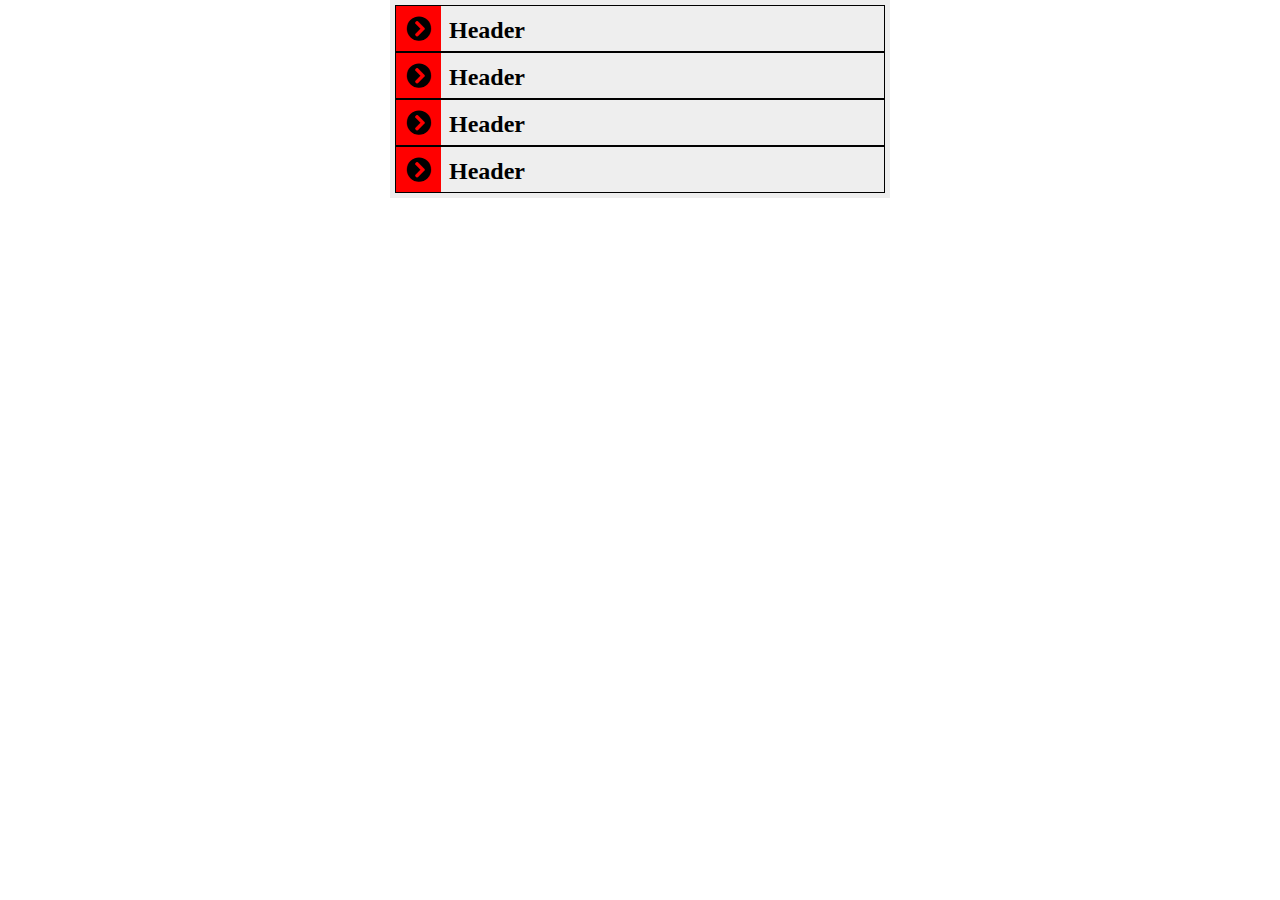
<file: first_accordion/index.html>
<!DOCTYPE html>
<html lang="en">
	<head>
		  <meta charset="UTF-8">
		  <meta http-equiv="X-UA-Compatible" content="IE=edge">
			<meta name="viewport" content="width=device-width, initial-scale=1.0">
		  <title>Document</title>
		<link rel="stylesheet" href="font_awesome/css/all.min.css">
		<link rel="stylesheet" href="style.css">
	</head>
	<body>
		
		<div class="container">
			<div class="item">
				<h2><i class="fas fa-chevron-circle-right openBtn"></i>Header</h2>
				<p class="closed paragraph">Lorem Ipsum is simply dummy text of the printing and typesetting industry. Lorem Ipsum has been the industry's standard dummy text ever since the 1500s, when an</p>
			</div>
			
			<div class="item">
				<h2><i class="fas fa-chevron-circle-right openBtn"></i>Header</h2>
				<p class="closed paragraph">Lorem Ipsum is simply dummy text of the printing and typesetting industry. Lorem Ipsum has been the industry's standard dummy text ever since the 1500s, when an</p>
			</div>
			
			<div class="item">
				<h2><i class="fas fa-chevron-circle-right openBtn"></i>Header</h2>
				<p class="closed paragraph">Lorem Ipsum is simply dummy text of the printing and typesetting industry. Lorem Ipsum has been the industry's standard dummy text ever since the 1500s, when an</p>
			</div>
			
			<div class="item">
				<h2><i class="fas fa-chevron-circle-right openBtn"></i>Header</h2>
				<p class="closed paragraph">Lorem Ipsum is simply dummy text of the printing and typesetting industry. Lorem Ipsum has been the industry's standard dummy text ever since the 1500s, when an</p>
			</div>
			
		</div>

		
		<script src="script.js"></script>
	</body>
</html>
</file>
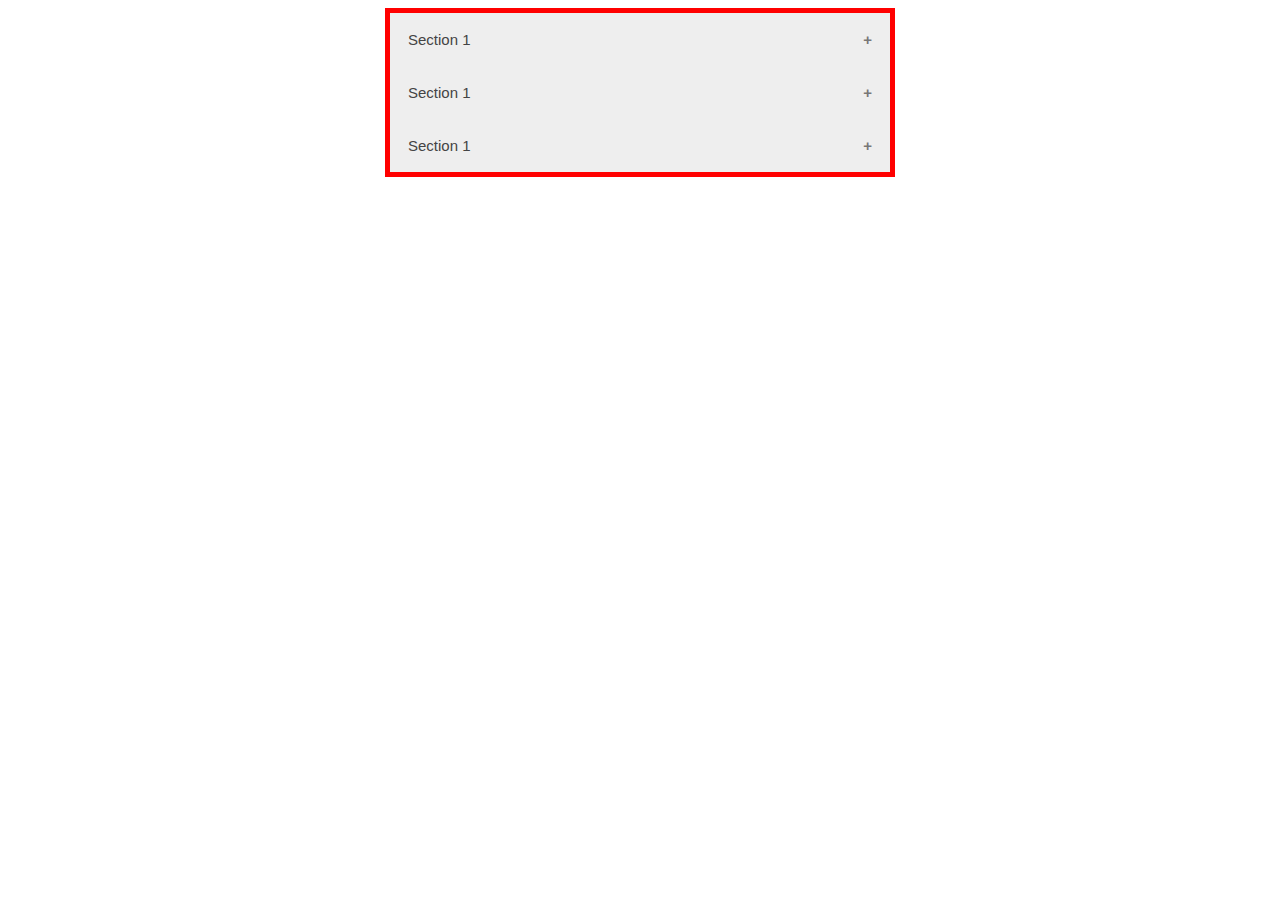
<file: w3schoolAccordion/index.html>
<!DOCTYPE html>
<html>
	<head>
		<meta name="viewport" content="width=device-width, initial-scale=1">
		<title>W3School Accrdion</title>
		<link rel="stylesheet" href="style.css">
	</head>
	<body>
		
		<div class="container">
			<button class="accordion">Section 1</button>
			<div class="panel">
				<p>Lorem ipsum dolor sit amet, consectetur adipisicing elit, sed do eiusmod tempor incididunt ut labore et dolore magna aliqua. Ut enim ad m aliqua. Ut enim ad m sit amet, consectetur adipisicing elit, sed do eiusmod tempor incididunt ut labore et dolore magna aliqua. Ut enim ad minim veniam, quis nostrud exercitation ullamco laboris nisi ut aliquip ex ea commodo consequat.</p>
			</div>
			<button class="accordion">Section 1</button>
			<div class="panel">
				<p>Lorem ipsum dolor sit amet, consectetur adipisicing elit, sed do eiusmod tempor incididunt ut labore et dolore magna aliqua. Ut enim ad minim veniam, quis nostrud exercitation ullamco laboris nisi ut aliquip ex ea commodo consequat.</p>
			</div>
			<button class="accordion">Section 1</button>
			<div class="panel">
				<p>Lorem ipsum dolor sit amet, consectetur adipisicing elit, sed do eiusmod tempor incididunt ut labore et dolore magna aliqua. Ut enim ad minim veniam, quis nostrud exercitation ullamco laboris nisi ut aliquip ex ea commodo consequat.</p>
			</div>
		</div>
		<script src="script.js"></script>
	</body>
</html>
</file>
<file: first_accordion/style.css>
*{margin: 0; padding: 0;box-sizing: border-box;}
.container{
	background:#eee;
	color: black;
	width: 500px;
	padding: 5px;
	margin: auto;
	
/*	display: flex;*/
}

h2{
	border: 1px solid #000;
	width: 490px;
/*	padding: 5px;*/
}

i{
	background:red;
	padding: 0;
	font-size: 25px;
	margin-right: 8px;
	padding: 10px;
}
i.opened{
	background: blue;
	transform: rotate(90deg);
}

p{
	display: none;
	padding: 5px;
	border: 1px solid #000;
	border-top: none;
}
</file>
<file: w3schoolAccordion/style.css>
.container{
	padding: 5px;
	background: red;
	width: 500px;
	margin: auto;
}

.accordion{
	background-color: #eee;
	color: #444;
	cursor: pointer;
	padding: 18px;
	width: 100%;
	border: none;
	text-align: left;
	outline: none;
	font-size: 15px;
	transition: 0.4s;
}

.active, .accordion:hover{
	background-color: #ccc;
}

.accordion:after{
	content: "\002B";
	color: #777;
	font-weight: bold;
	float: right;
	margin-left: 5px;
}

.active:after{
	content: "\2212";
}

.panel{
	padding: 0 18px;
	background-color: black;
	color: white;
	max-height: 0;
	overflow: hidden;
	transition: max-height 0.2s ease-out;
}
</file>
